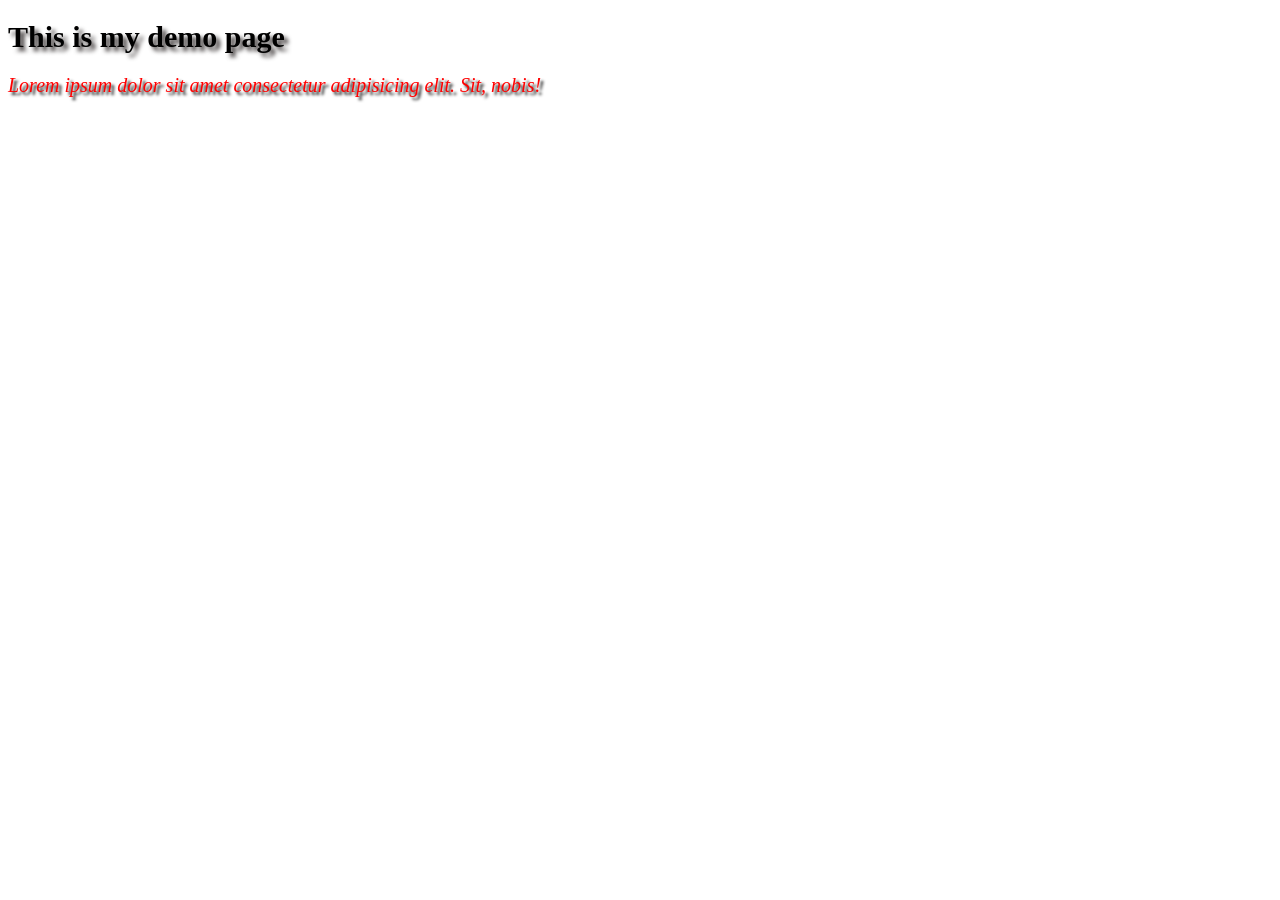
<file: 01_demo/index.html>
<!DOCTYPE html>
<html lang="en">
<head>
    <meta charset="UTF-8">
    <meta name="viewport" content="width=device-width, initial-scale=1.0">
    <title>This is my demo page</title>
</head>
<body>
    <h1 style="font-size: 30px;
    color: black;
    text-shadow: 4px 4px 4px rgb(62, 57, 57); ">This is my demo page</h1>
    <p style="color: red; 
    font-size: 20px; 
    font-style: oblique; 
     text-shadow: 3px 3px 3px black;">Lorem ipsum dolor sit amet consectetur adipisicing elit. Sit, nobis!</p>
    
</body>
</html>
</file>
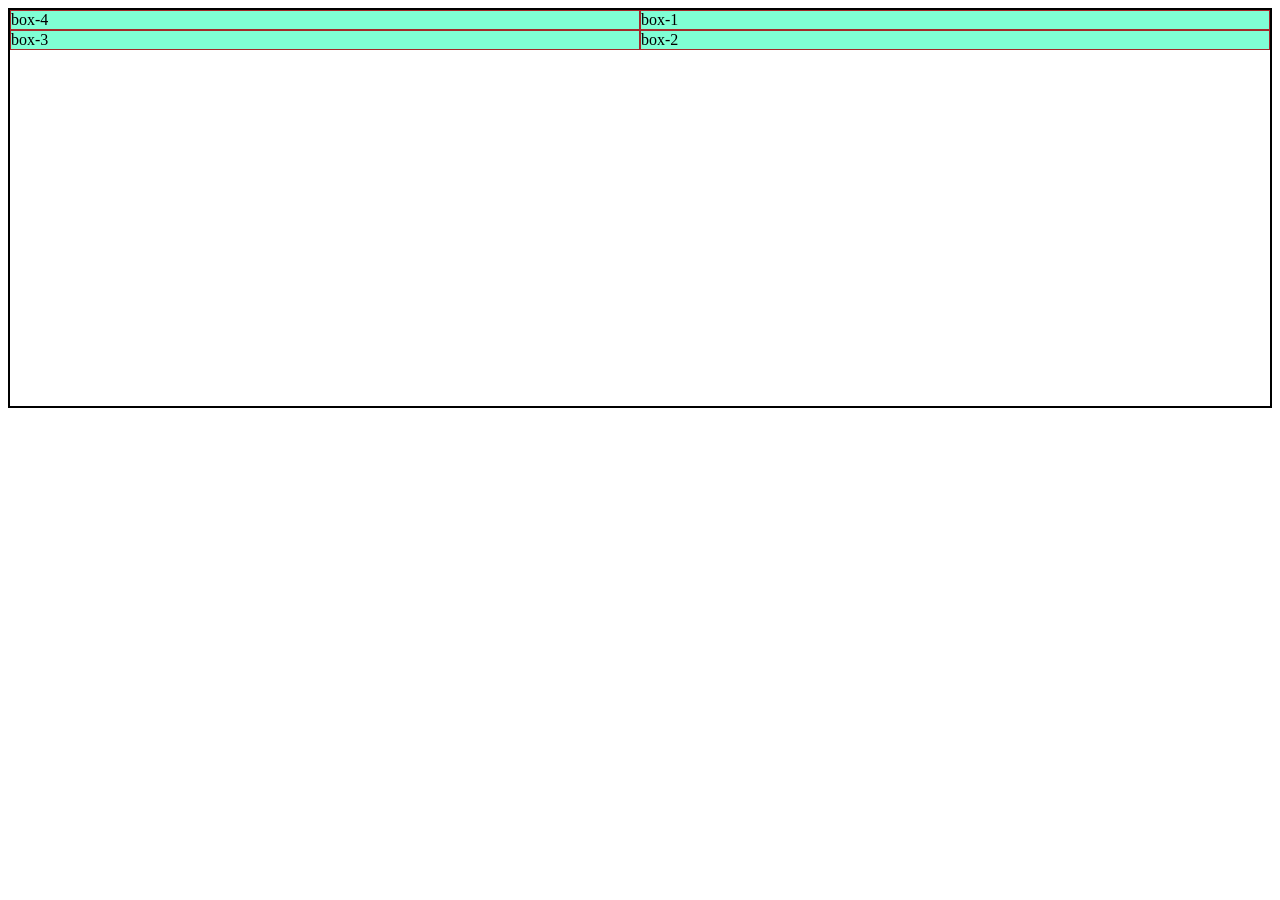
<file: 01_demo/cssflex-box/index.html>
<!DOCTYPE html>
<html lang="en">
<head>
    <meta charset="UTF-8">
    <meta name="viewport" content="width=device-width, initial-scale=1.0">
    <title>css flex-box</title>
    <link rel="stylesheet" href="style.css">
</head>
<body>
    <!-- .contaniner>.box*4{box-$} 
     CREATE ONE CONTANINER AND FOURTH DIV -->

    <div class="contaniner">
        <div class="box" id="box1">box-1</div>
        <div class="box" id="box2">box-2</div>
        <div class="box" id="box3">box-3</div>
        <div class="box" id="box4">box-4</div>
        
    </div>                                                                                      
</body>
</html>
</file>
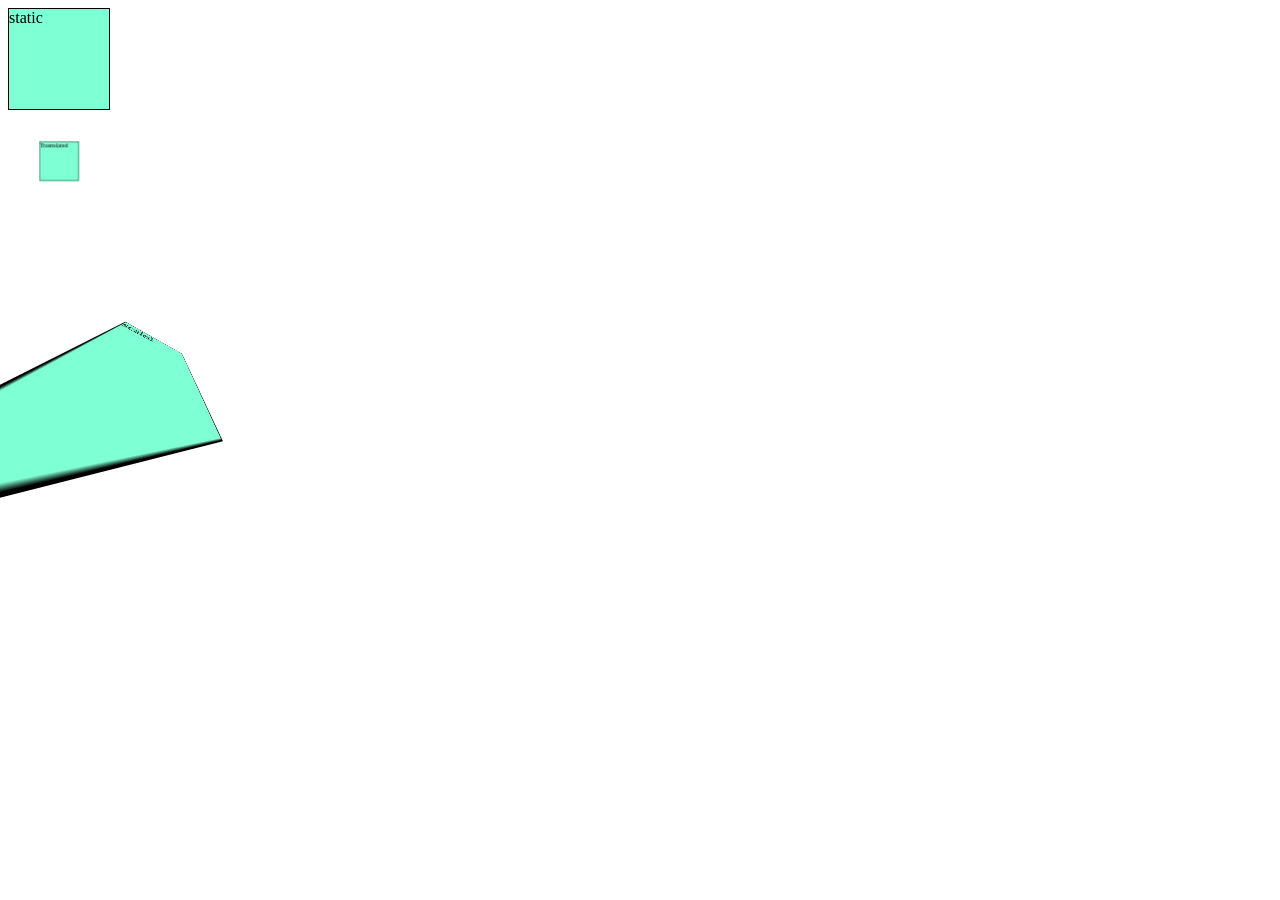
<file: 01_demo/transform-3D/index.html>
<!DOCTYPE html>
<html lang="en">
<head>
    <meta charset="UTF-8">
    <meta name="viewport" content="width=device-width, initial-scale=1.0">
    <title>Transform-3D</title>
    <link rel="stylesheet" href="style.css">
</head>
<body>
    <div class="static">static</div>
    <div class="translated">Trasnslated</div>
    <div class="scaled">scaled</div>
    
</body>
</html>
</file>
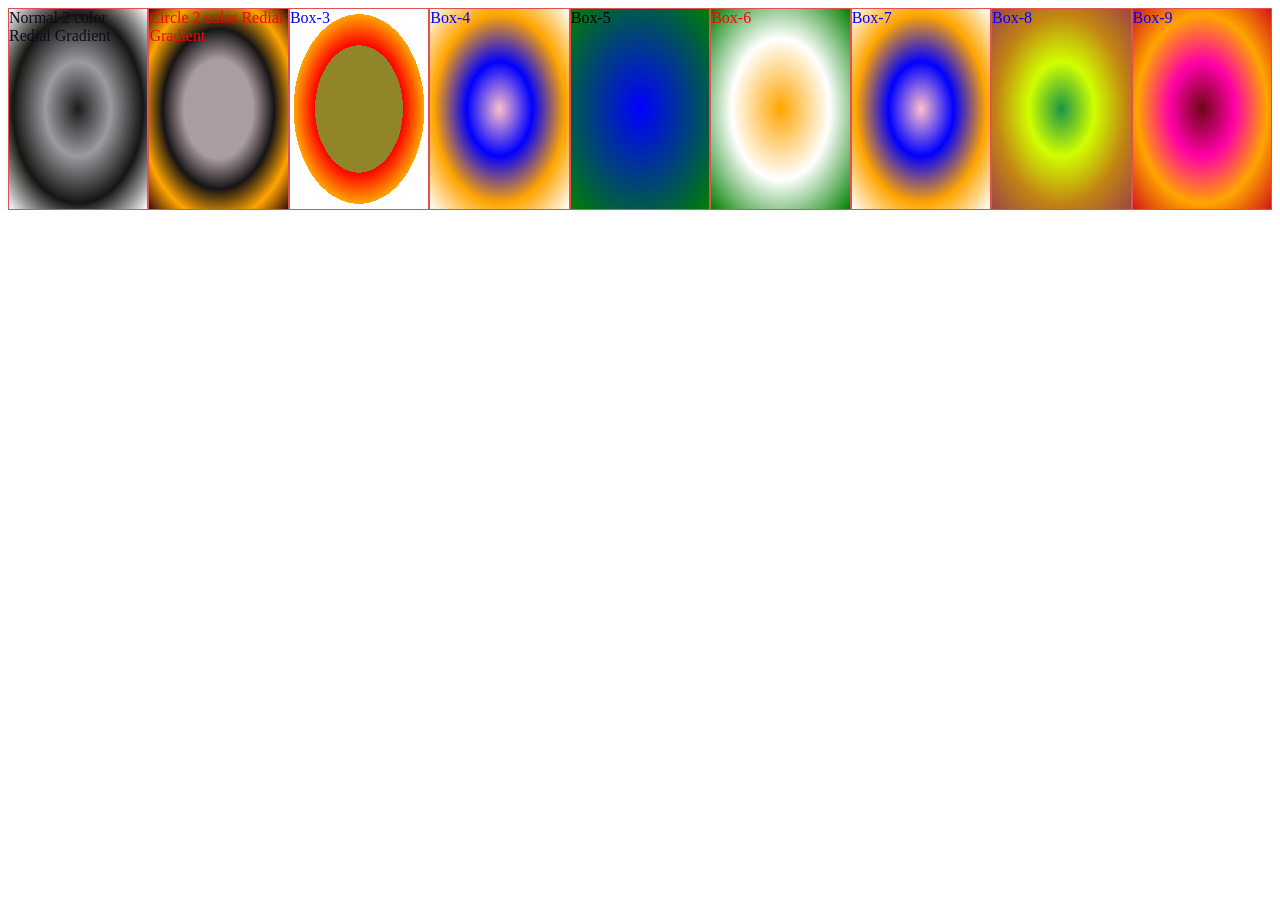
<file: 01_demo/cssallii/redial gradient/index.html>
<!DOCTYPE html>
<html lang="en">
<head>
    <meta charset="UTF-8">
    <meta name="viewport" content="width=device-width, initial-scale=1.0">
    <title>Redial Gradient</title>
    <link rel="stylesheet" href="style.css">
</head>
<body>
    <div class="container">
    <div class="box" id="q">Normal 2 color Redial Gradient</div>
    <div class="box" id="qq">Circle 2 color Redial Gradient</div>
    <div class="box" id="a">Box-3</div>
    <div class="box" id="aa">Box-4</div>
    <div class="box" id="s">Box-5</div>
    <div class="box" id="ss">Box-6</div>
    <div class="box" id="e">Box-7</div>
    <div class="box" id="ee">Box-8</div>
    <div class="box" id="d">Box-9</div>
    </div>
</body>
</html>
</file>
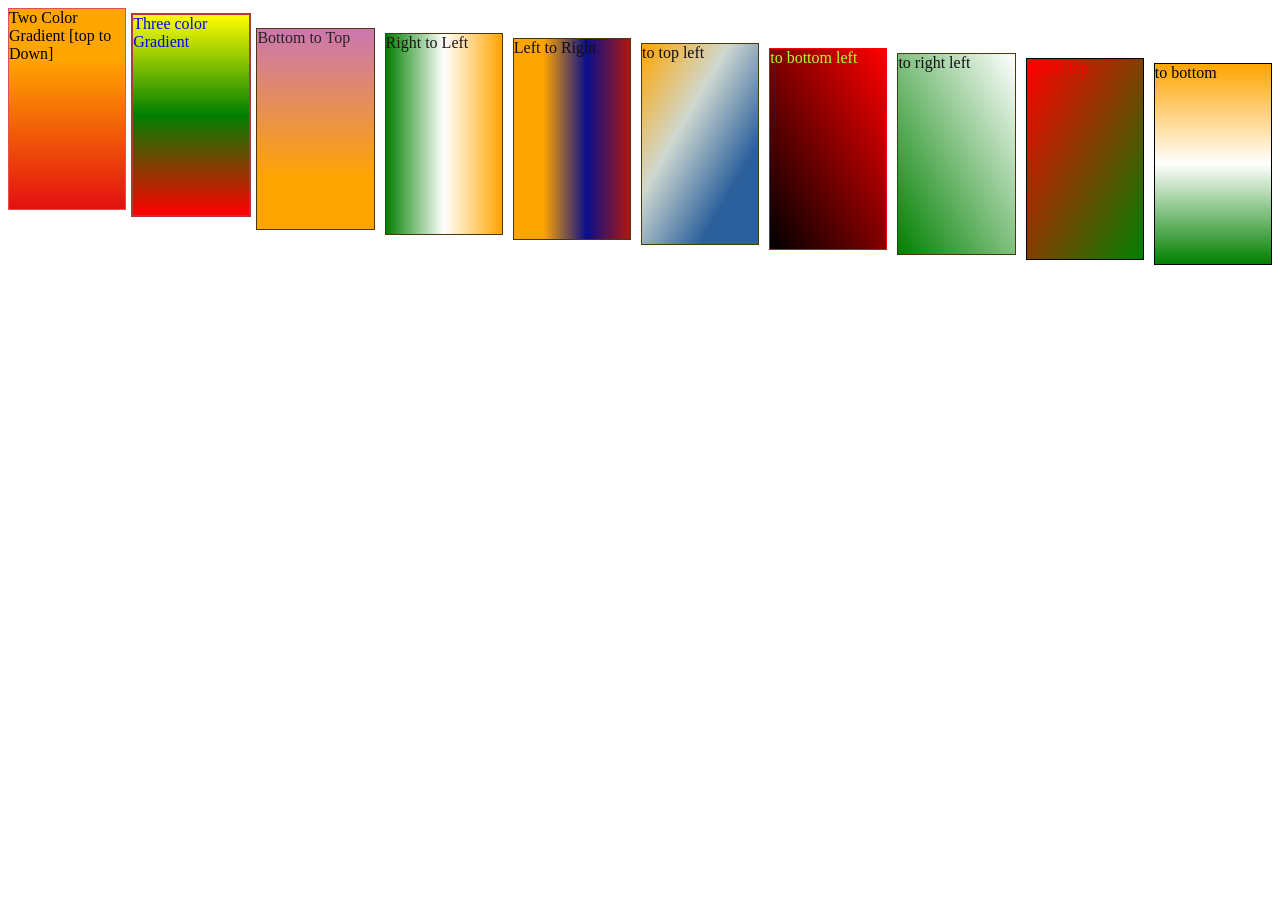
<file: 01_demo/cssallii/linear gradient.html>
<!DOCTYPE html>
<html lang="en">
<head>
    <meta charset="UTF-8">
    <meta name="viewport" content="width=device-width, initial-scale=1.0">
    <title>Linear Gradient</title>
    <link rel="stylesheet" href="style.css">

</head>
<body>
    <div class="container">
        <div class="g">Two Color Gradient [top to Down]
    </div>
     <div class="gg">Three color Gradient</div>
     <div class="r">Bottom to Top</div>
     <div class="rr">Right to Left </div>
     <div class="rrr">Left to Right</div>
     <div class="t">to top left</div>
     <div class="tt">to bottom left</div>
     <div class="ttt">to right left</div>
     <div class="tttt"> to left top</div>
     <div class="e">to bottom</div>
    
    </div>
</body>
</html>
</file>
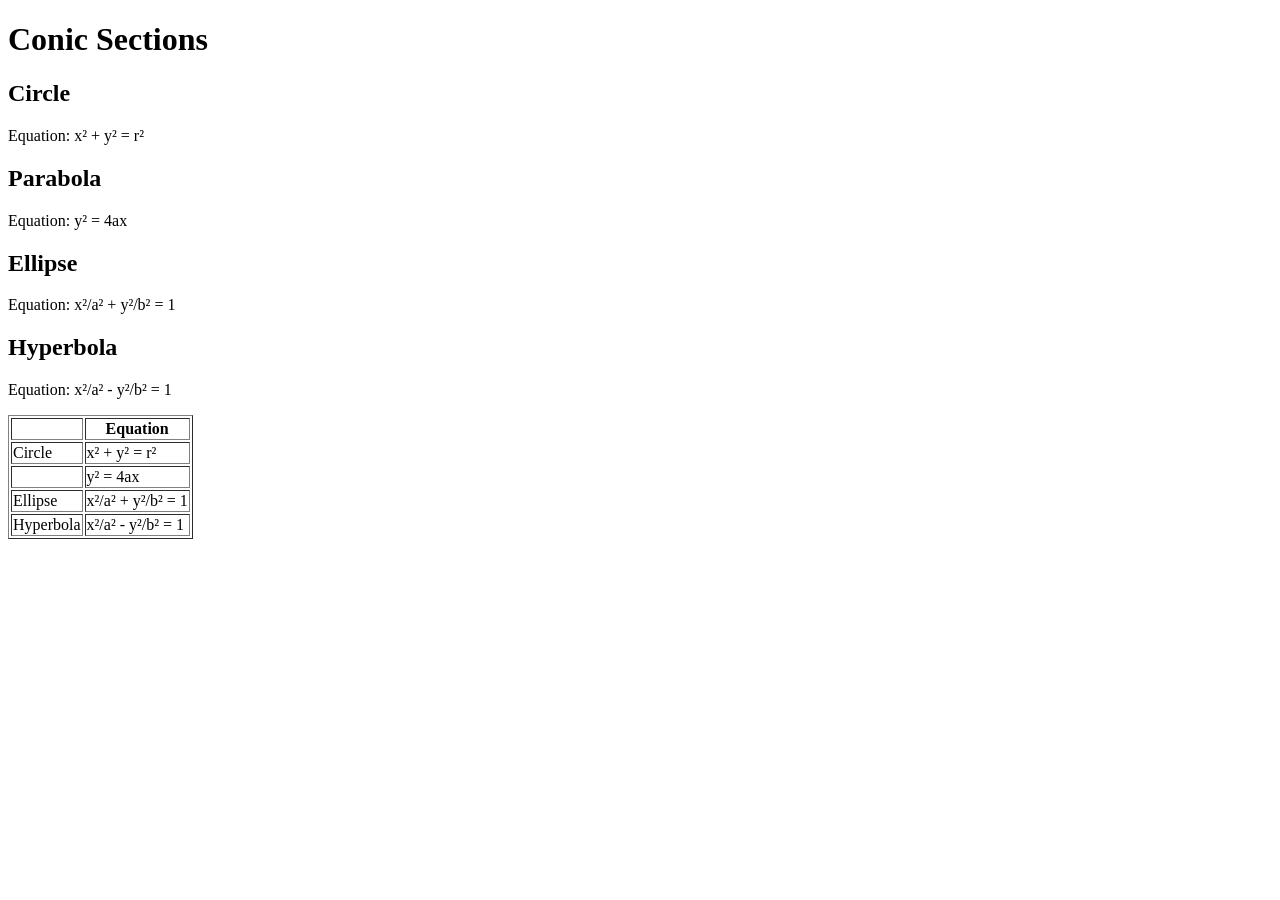
<file: 01_demo/cssallii/redial gradient/conic gradient/conic.html>
<!DOCTYPE html>
<html>
<head>
    <title>Conic Sections</title>
</head>
<body>
    <h1>Conic Sections</h1>

    <h2>Circle</h2>
    <p>Equation: x² + y² = r²</p>

    <h2>Parabola</h2>
    <p>Equation: y² = 4ax</p>

    <h2>Ellipse</h2>
    <p>Equation: x²/a² + y²/b² = 1</p>

    <h2>Hyperbola</h2>
    <p>Equation: x²/a² - y²/b² = 1</p>

    <table border="1">
        <tr>
            <th></th>
            <th>Equation</th>
        </tr>
        <tr>
            <td>Circle</td>
            <td>x² + y² = r²</td>
        </tr>
        <tr>
            <td></td>
            <td>y² = 4ax</td>
        </tr>
        <tr>
            <td>Ellipse</td>
            <td>x²/a² + y²/b² = 1</td>
        </tr>
        <tr>
            <td>Hyperbola</td>
            <td>x²/a² - y²/b² = 1</td>
        </tr>
    </table>
</body>
</html>
</file>
<file: 01_demo/cssflex-box/style.css>
*{
    /* margin: 0; 
    padding: 0; */
    box-sizing: border-box;
}




.contaniner{
    height:400px;
    border: 2px solid black;
    display: flex;
    flex-direction: row;
    flex-wrap: wrap;
    justify-content: center;
    align-items: center;
    align-content: flex-start;

    /* flex-direction: column-reverse; */
    /* flex-direction: column; */
    /* flex-direction: row; */

                     /* flex-wrap uses */
    /* flex-wrap: wrap; */
     /* flex-wrap: wrap-reverse; */
     /* flex-wrap: nowrap; */



     /* justify-content: flex-start;
     justify-content: flex-end;
     justify-content: center;
     justify-content: space-around;
     justify-content: space-evenly;
     justify-content: space-between; */
     /* justify-content: center; */


     /* align-items: center; */
     /* gap: 10px; */

     /* align-content: flex-start; */
     /* align-content: flex-end;
     align-content: space-between;
     align-content: space-around;
      align-content: center;
      align-content: space-evenly; */

       


     /* align-items: flex-start;
     align-items: flex-end; */
    
}
.box{
    
    border:1px solid brown;
    background-color: aquamarine;
    width: 150px;
     flex-basis: 50%;
    /* width: 100px; */
    /* flex-grow: 2; */
    /* flex-shrink: 4; */

   
   

}
#box1{
    order:1;
    align-self:flex-start;
    flex-grow: 3;
    /* flex-grow: 1; */
    /* flex-shrink: 1; */
}
#box2{
    order:8;
    flex-grow: 2;
    /* align-self:flex-end; */
    /* flex-grow: 1; */

}
#box3{
    order: 3;
    align-self:flex-end;
       
    /* flex-grow: 1; */
    
}
</file>
<file: 01_demo/transform-3D/style.css>
div{
    height: 100px;
    width: 100px;
    background-color: aquamarine;
    border: 1px solid black;
}
.translated{
    transform: perspective(50px) translateZ(-80px);
    /* transform: perspective(10px) translateZ(-10px); */
}
/* zooming */
.scaled{
    margin: 100px;
        transform: perspective(350px) scaleZ(6) rotateX(45deg) rotateY(30deg);
    /* transform: perspective(350px) scaleZ(6) rotate(45deg) rotateY(30deg); */
    /* transform: rotate(35deg);  */
    /* transform: perspective(350px) scaleZ(4) rotateX(15deg) rotateY(30deg); */
}
</file>
<file: 01_demo/cssallii/redial gradient/style.css>
.container{
    display: flex;
}
.box{
    color: black;
    height: 200px;
    width: 200px;
    border: 1px solid rgb(225, 81, 81);
    background-image: radial-gradient(orange 25%,rgb(227, 16, 16));
}
#a{
    color: blue;
    background-image: radial-gradient(rgb(145, 133, 41)45%,red 25%,orange 67%,white 32%);
}
#aa{
    color: blue;
    background-image: radial-gradient(pink,blue,orange,white);
}


#q{
    color: rgb(12, 12, 28);
    background-image: radial-gradient(rgb(29, 27, 28),rgb(155, 155, 160),rgb(21, 21, 19),white);
}

#qq{
    color: rgb(255, 0, 0);
    background-image: radial-gradient(rgb(171, 156, 159)35%,rgb(23, 20, 21),orange,rgb(53, 12, 12));
}

#e{
    color: black;
    background-image: radial-gradient(orange,white);
}
#ee{
    color: black;
    background-image: radial-gradient(red,blue);
}
#s{
    color: black;
    background-image: radial-gradient(blue,green);
}
#ss{
    color: red;
    background-image: radial-gradient(orange,white,green);

}
#e{
    color: blue;
    background-image: radial-gradient(pink,blue,orange,white);
}

#ee{
    color: blue;
    background-image: radial-gradient(rgb(28, 148, 72),rgb(208, 255, 0),rgb(194, 132, 19),rgb(156, 70, 70));
}
#d{
    color: blue;
    background-image: radial-gradient(rgb(111, 6, 23),rgb(255, 0, 166),orange,rgb(210, 23, 23));
}
</file>
<file: 01_demo/cssallii/style.css>
.container{
    display: flex;
}




.g{
    color: black;
    height: 200px;
    width: 200px;
    border: 1px solid rgb(225, 81, 81);
       background-image: linear-gradient(orange 25%,rgb(227, 16, 16));
}
.gg{
    color: blue;
    height: 200px;
    width: 200px;
    margin-top: 10px;
    margin: 5px;
    border: 2px solid rgb(176, 58, 58);
    background-image: linear-gradient(yellow,green,red);
}
.r{
    color: rgb(43, 34, 34);
    height: 200px;
    width: 200px;
    margin-top: 20px;
    border: 1px solid rgb(73, 57, 12);
    background-image: linear-gradient( to top ,orange 25%,rgb(203, 119, 177));

}
.rr{ color: rgb(33, 20, 20);
    height: 200px;
    width: 200px;
    margin-top: 25px;
    margin-left: 10px;
    border: 1px solid rgb(73, 57, 12);
    background-image: linear-gradient(to left, orange,white,green );
    

}
.rrr{ color: rgb(18, 15, 15);
    height: 200px;
    width: 200px;
    margin-top: 30px;
    margin-left: 10px;
    border: 1px solid rgb(73, 57, 12);
    background-image: linear-gradient( to right ,orange 25%,rgb(9, 14, 138), rgb(173, 24, 17));

}
.t{color: rgb(18, 15, 15);
    height: 200px;
    width: 200px;
    margin-top: 35px;
    margin-left: 10px;
    border: 1px solid rgb(73, 57, 12);
    background-image: linear-gradient( to top left ,rgb(43, 96, 156) 25%,rgb(207, 216, 208), orange);
}
.tt{
    color: greenyellow;
    height: 200px;
    width: 200px;
    margin-top: 40px;
    margin-left: 10px;
    border: 1px solid red;
    background-image: linear-gradient( to bottom left, red, black);
}
    .ttt{
color: rgb(18, 15, 15);
    height: 200px;
    width: 200px;
    margin-top: 45px;
    margin-left: 10px;
    border: 1px solid rgb(73, 57, 12);
    background-image: linear-gradient( to top right ,green,white);
}
.tttt{
    color: red;
    height: 200px;
    width: 200px;
    margin-top: 50px;
    margin-left: 10px;
    border: 1px solid black;
    background-image: linear-gradient( to left top,green,red);
      
}
.e{
    color: black;
    height: 200px;
    width: 200px;
    margin-top: 55px;
    margin-left: 10px;
    border: 1px solid black;
    background-image: linear-gradient(to bottom, orange,white,green);

}
</file>
